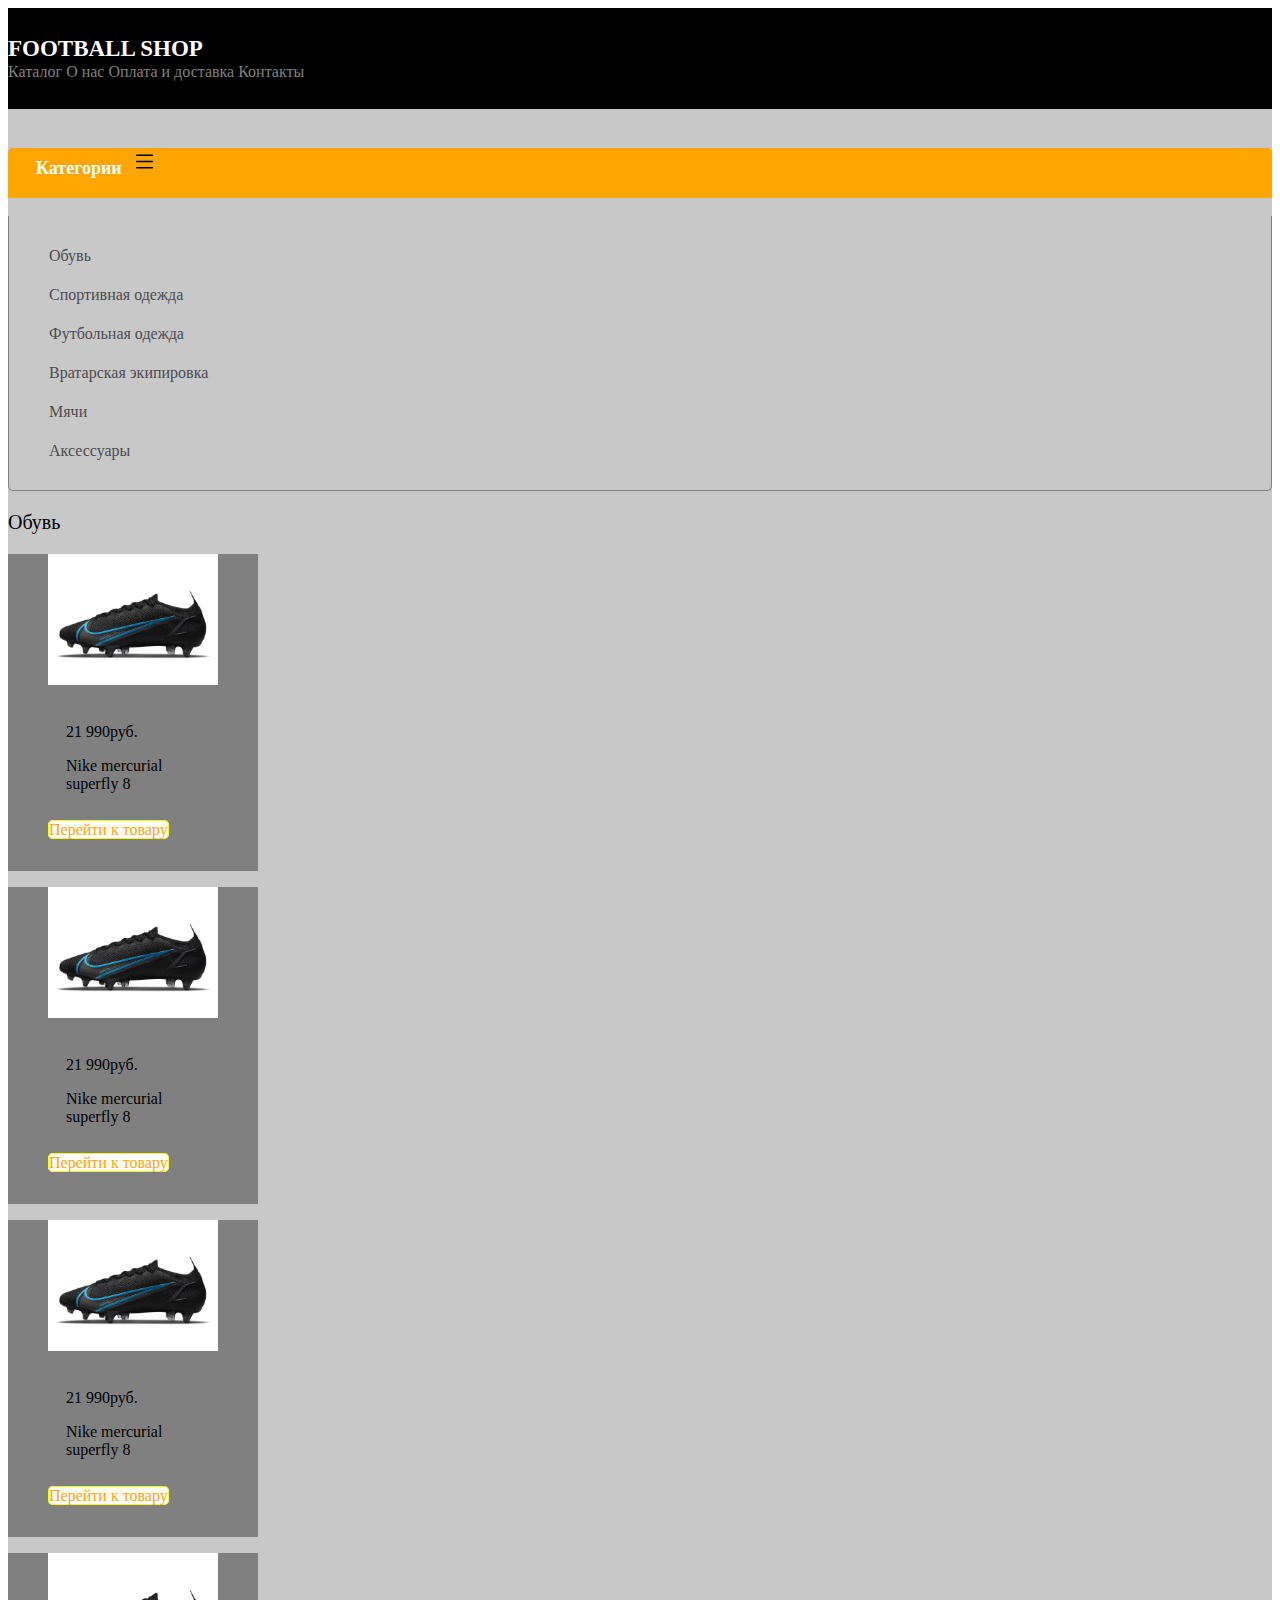
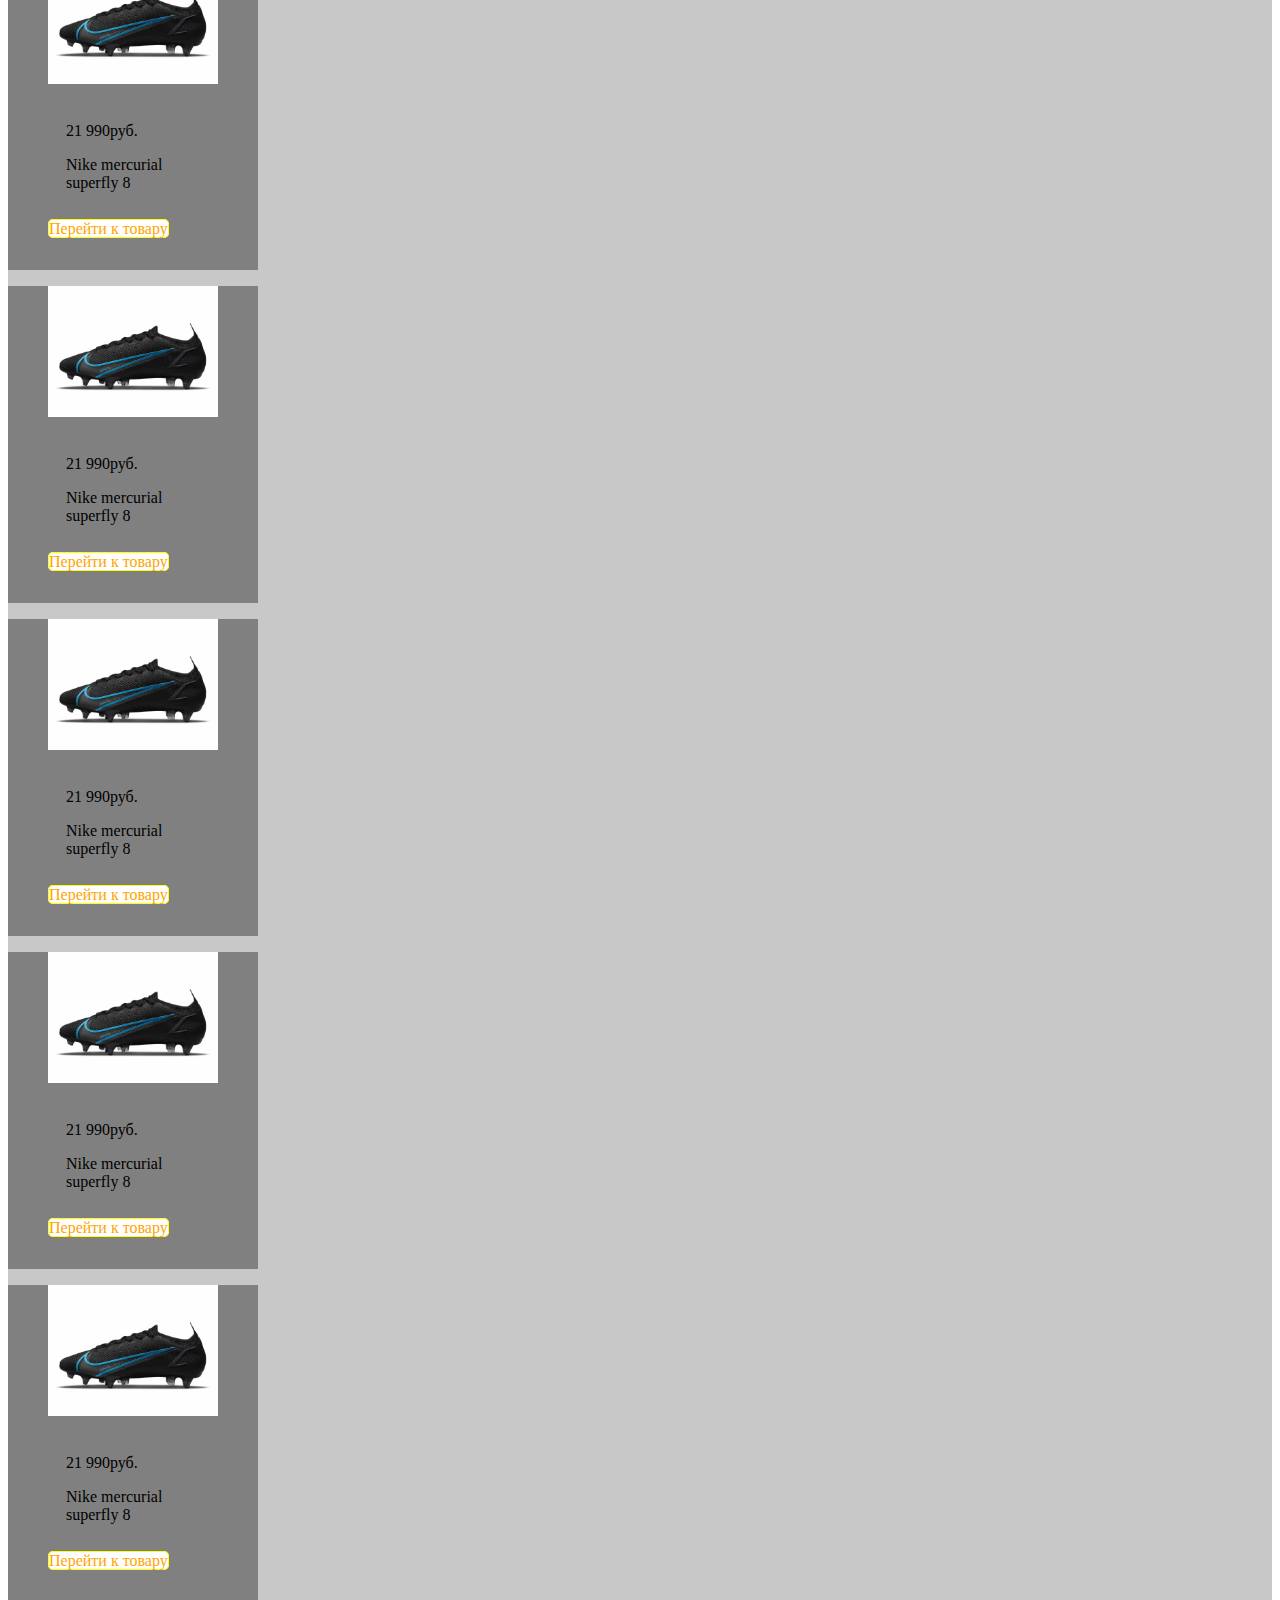
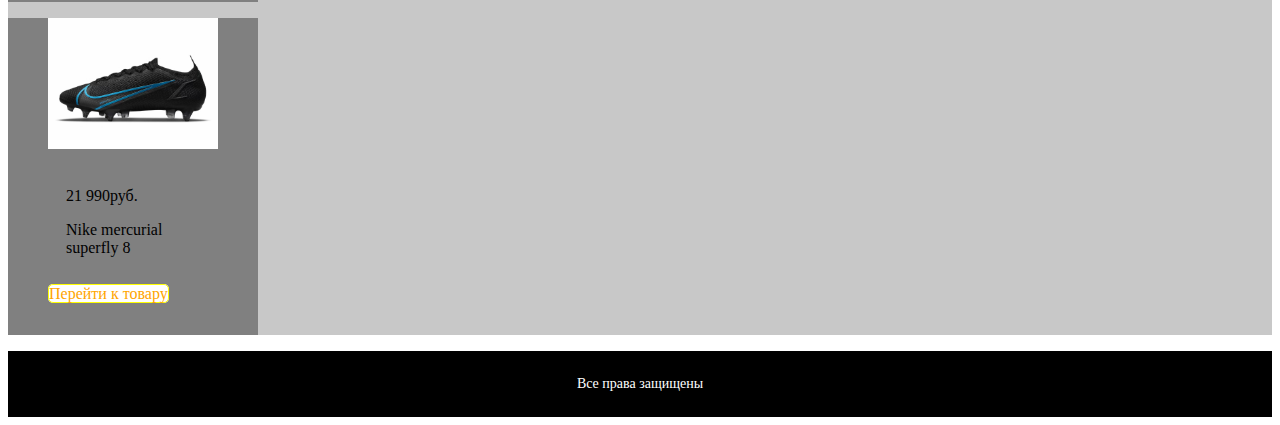
<file: index.html>
<!DOCTYPE html>
<html lang="en">

<head>
	<meta charset="UTF-8">
	<meta http-equiv="X-UA-Compatible" content="IE=edge">
	<meta name="viewport" content="width=device-width, initial-scale=1.0">
	<title>Catalog</title>
	<link rel="stylesheet" href="https://cdn.jsdelivr.net/npm/bootstrap-icons@1.10.2/font/bootstrap-icons.css">
	<link href="https://cdn.jsdelivr.net/npm/bootstrap@5.0.2/dist/css/bootstrap.min.css" rel="stylesheet"
		integrity="sha384-EVSTQN3/azprG1Anm3QDgpJLIm9Nao0Yz1ztcQTwFspd3yD65VohhpuuCOmLASjC" crossorigin="anonymous">
	<link rel="stylesheet" href="style.css">
</head>

<body>
	<header class="header">
		<div class="header container-fluid">
			<div class="container">
				<div class="row align-items-center justify-content-between">
					<a href="#" class="logo col-sm-4 col-md-4 col-lg-3 col-xl-3 col-xxl-2">
						FOOTBALL SHOP
					</a>
					<nav class="col-sm-8 col-md-6 col-lg-5 col-xxl-4 d-flex justify-content-between">
						<a href="№">Каталог</a>
						<a href="№">О нас</a>
						<a href="№">Оплата и доставка</a>
						<a href="№">Контакты</a>
					</nav>
				</div>
			</div>
		</div>
	</header>

	<main class="container-fluid">
		<div class="container">
			<section class="categories d-block d-lg-flex row justify-content-between">
				<div class="categories-menu col-12 col-md-9 mx-auto mb-4 mx-lg-0 mb-lg-0 col-lg-3">
					<h3 class="d-flex justify-content-between align-items-center ">
						Категории
						<button>
							<svg xmlns="http://www.w3.org/2000/svg" width="16" height="16" fill="currentColor"
								class="bi bi-list" viewBox="0 0 16 16">
								<path fill-rule="evenodd"
									d="M2.5 12a.5.5 0 0 1 .5-.5h10a.5.5 0 0 1 0 1H3a.5.5 0 0 1-.5-.5zm0-4a.5.5 0 0 1 .5-.5h10a.5.5 0 0 1 0 1H3a.5.5 0 0 1-.5-.5zm0-4a.5.5 0 0 1 .5-.5h10a.5.5 0 0 1 0 1H3a.5.5 0 0 1-.5-.5z" />
							</svg>
						</button>
					</h3>
					<nav class="menu">
						<ul>
							<li>
								<a href="#">Обувь</a>
							</li>
							<li>
								<a href="#">Спортивная одежда</a>
							</li>
							<li>
								<a href="#">Футбольная одежда</a>
							</li>
							<li>
								<a href="#">Вратарская экипировка</a>
							</li>
							<li>
								<a href="#">Мячи</a>
							</li>
							<li>
								<a href="#">Аксессуары</a>
							</li>
						</ul>
					</nav>
				</div>
				<div class="items col-12 col-lg-9">
					<div class="nav d-flex flex-wrap justify-content-between text-align-center">
						<div class="sort d-flex align-items-center">
							<p class="txt">Обувь</p>
						</div>
					</div>
					<div class="boxes gap-4 gap-xl-2 d-flex flex-wrap justify-content-around justify-content-xl-between">
						<div class="box mb-sm-4 mb-md-4 mb-lg-4 mb-xl-4 mb-xxl-4">
							<figure>
								<div class="figure d-flex justify-content-center align-items-center">
									<img src="изображение 14.jpg" alt="">
								</div>
								<figcaption>
									<p><span>21 990</span>руб.</p>
									<p>Nike mercurial superfly 8</p>
								</figcaption>
								<a href="index45123.html" class="d-flex justify-content-center align-items-center">Перейти к
									товару</a>
							</figure>
						</div>
						<div class="box mb-sm-4 mb-md-4 mb-lg-4 mb-xl-4 mb-xxl-4">
							<figure>
								<div class="figure">
									<img src="изображение 14.jpg" alt="">
								</div>
								<figcaption>
									<p><span>21 990</span>руб.</p>
									<p>Nike mercurial superfly 8</p>
								</figcaption>
								<a href="index45123.html" class="d-flex justify-content-center align-items-center">Перейти к
									товару</a>
							</figure>
						</div>
						<div class="box mb-sm-4 mb-md-4 mb-lg-4 mb-xl-4 mb-xxl-4">
							<figure>
								<div class="figure">
									<img src="изображение 14.jpg" alt="">
								</div>
								<figcaption>
									<p><span>21 990</span>руб.</p>
									<p>Nike mercurial superfly 8</p>
								</figcaption>
								<a href="index45123.html" class="d-flex justify-content-center align-items-center">Перейти к
									товару</a>
							</figure>
						</div>
						<div class="box mb-sm-4 mb-md-4 mb-lg-4 mb-xl-4 mb-xxl-4">
							<figure>
								<div class="figure">
									<img src="изображение 14.jpg" alt="">
								</div>
								<figcaption>
									<p><span>21 990</span>руб.</p>
									<p>Nike mercurial superfly 8</p>
								</figcaption>
								<a href="index45123.html" class="d-flex justify-content-center align-items-center">Перейти к
									товару</a>
							</figure>
						</div>
						<div class="box mb-sm-4 mb-md-4 mb-lg-4 mb-xl-4 mb-xxl-4">
							<figure>
								<div class="figure">
									<img src="изображение 14.jpg" alt="">
								</div>
								<figcaption>
									<p><span>21 990</span>руб.</p>
									<p>Nike mercurial superfly 8</p>
								</figcaption>
								<a href="index45123.html" class="d-flex justify-content-center align-items-center">Перейти к
									товару</a>
							</figure>
						</div>
						<div class="box mb-sm-4 mb-md-4 mb-lg-4 mb-xl-4 mb-xxl-4">
							<figure>
								<div class="figure">
									<img src="изображение 14.jpg" alt="">
								</div>
								<figcaption>
									<p><span>21 990</span>руб.</p>
									<p>Nike mercurial superfly 8</p>
								</figcaption>
								<a href="index45123.html" class="d-flex justify-content-center align-items-center">Перейти к
									товару</a>
							</figure>
						</div>
						<div class="box mb-sm-4 mb-md-4 mb-lg-4 mb-xl-4 mb-xxl-4">
							<figure>
								<div class="figure">
									<img src="изображение 14.jpg" alt="">
								</div>
								<figcaption>
									<p><span>21 990</span>руб.</p>
									<p>Nike mercurial superfly 8</p>
								</figcaption>
								<a href="index45123.html" class="d-flex justify-content-center align-items-center">Перейти к
									товару</a>
							</figure>
						</div>
						<div class="box mb-sm-4 mb-md-4 mb-lg-4 mb-xl-4 mb-xxl-4">
							<figure>
								<div class="figure">
									<img src="изображение 14.jpg" alt="">
								</div>
								<figcaption>
									<p><span>21 990</span>руб.</p>
									<p>Nike mercurial superfly 8</p>
								</figcaption>
								<a href="index45123.html" class="d-flex justify-content-center align-items-center">Перейти к
									товару</a>
							</figure>
						</div>
						<div class="box mb-sm-4 mb-md-4 mb-lg-4 mb-xl-4 mb-xxl-4">
							<figure>
								<div class="figure">
									<img src="изображение 14.jpg" alt="">
								</div>
								<figcaption>
									<p><span>21 990</span>руб.</p>
									<p>Nike mercurial superfly 8</p>
								</figcaption>
								<a href="index45123.html" class="d-flex justify-content-center align-items-center">Перейти к
									товару</a>
							</figure>
						</div>
					</div>
				</div>
			</section>
		</div>
	</main>

	<footer class="footer">
		<div class="container-fluid">
			<div class="container">
				<div class="text_footer">
					Все права защищены
				</div>
			</div>
		</div>
	</footer>

	<script src="https://cdn.jsdelivr.net/npm/bootstrap@5.0.2/dist/js/bootstrap.bundle.min.js"
		integrity="sha384-MrcW6ZMFYlzcLA8Nl+NtUVF0sA7MsXsP1UyJoMp4YLEuNSfAP+JcXn/tWtIaxVXM" crossorigin="anonymous">
		</script>
</body>

</html>
</file>
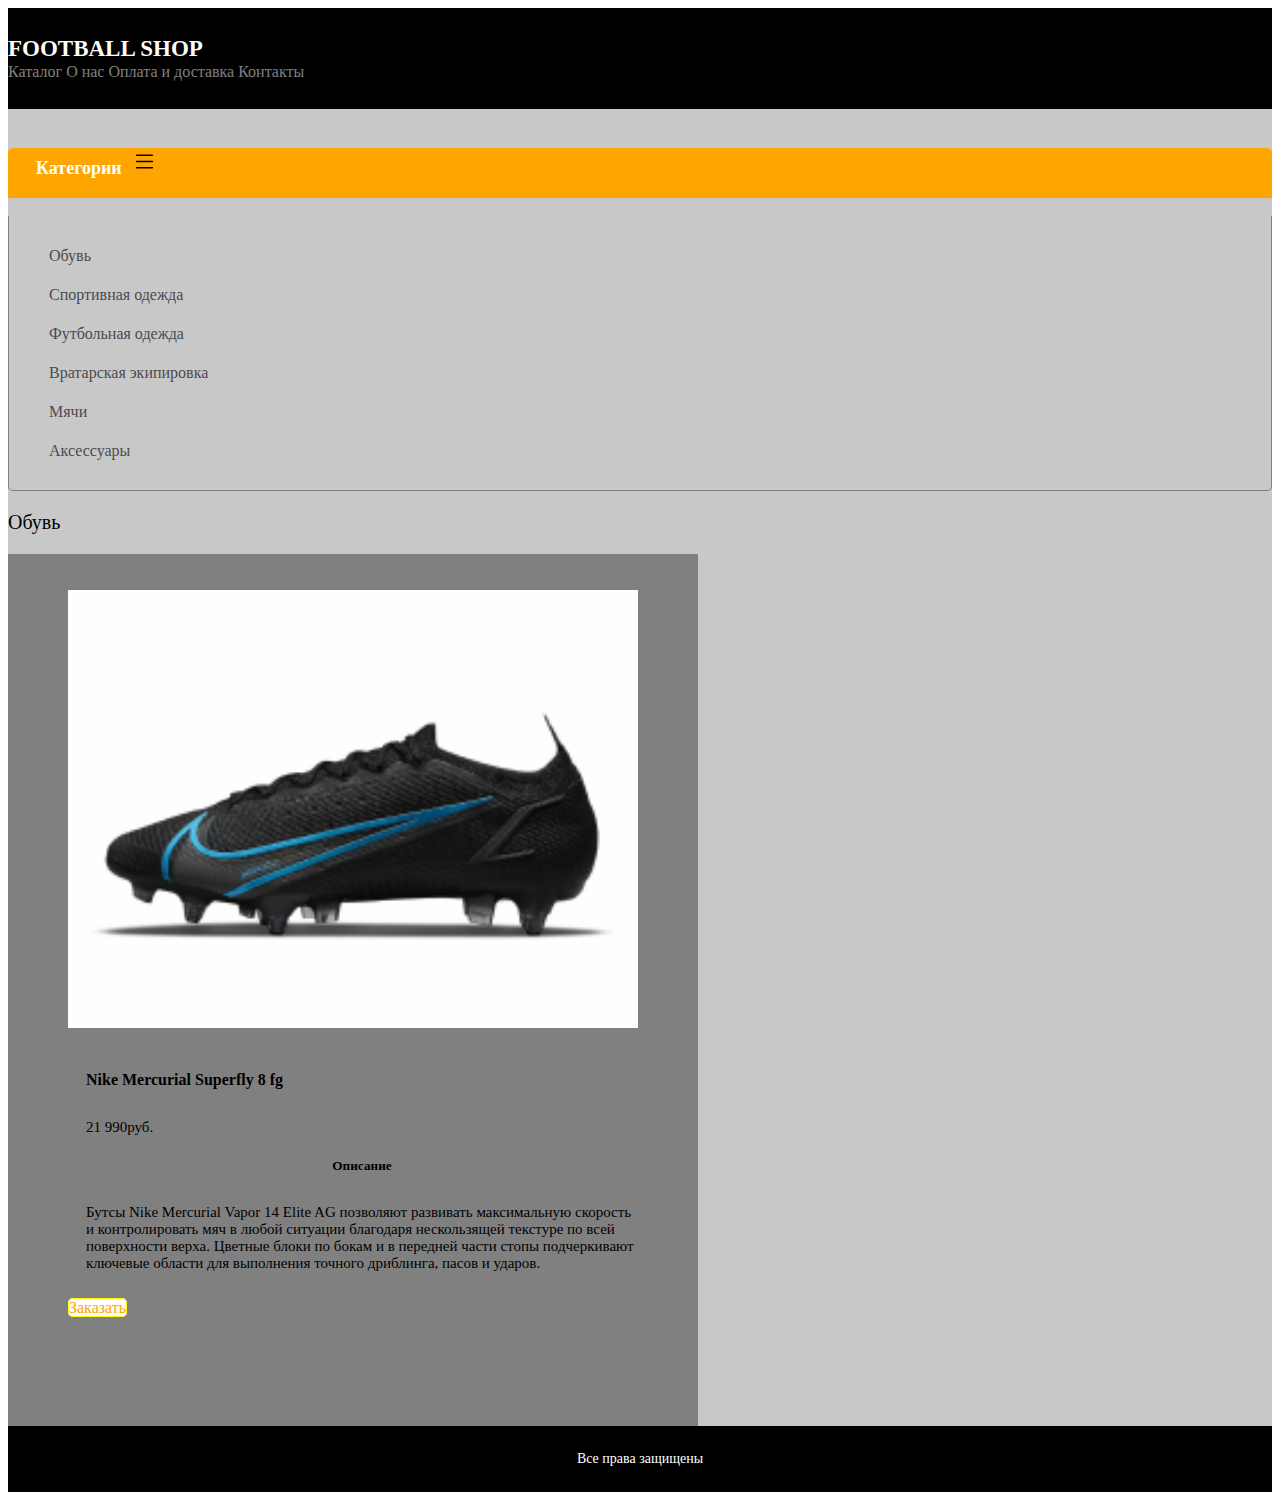
<file: index45123.html>
<!DOCTYPE html>
<html lang="en">

<head>
	<meta charset="UTF-8">
	<meta http-equiv="X-UA-Compatible" content="IE=edge">
	<meta name="viewport" content="width=device-width, initial-scale=1.0">
	<title>Stranitsa tovara</title>
	<link rel="stylesheet" href="https://cdn.jsdelivr.net/npm/bootstrap-icons@1.10.2/font/bootstrap-icons.css">
	<link href="https://cdn.jsdelivr.net/npm/bootstrap@5.0.2/dist/css/bootstrap.min.css" rel="stylesheet"
		integrity="sha384-EVSTQN3/azprG1Anm3QDgpJLIm9Nao0Yz1ztcQTwFspd3yD65VohhpuuCOmLASjC" crossorigin="anonymous">
	<link rel="stylesheet" href="index6.css">
</head>

<body>
	<header class="header">
		<div class="header container-fluid">
			<div class="container">
				<div class="row align-items-center justify-content-between">
					<a href="#" class="logo col-sm-4 col-md-4 col-lg-3 col-xl-3 col-xxl-2">
						FOOTBALL SHOP
					</a>
					<nav class="col-sm-8 col-md-6 col-lg-5 col-xxl-4 d-flex justify-content-between">
						<a href="№">Каталог</a>
						<a href="№">О нас</a>
						<a href="№">Оплата и доставка</a>
						<a href="№">Контакты</a>
					</nav>
				</div>
			</div>
		</div>
	</header>

	<main class="container-fluid">
		<div class="container">
			<section class="categories d-block d-lg-flex row justify-content-between">
				<div class="categories-menu col-12 col-md-9 mx-auto mb-4 mx-lg-0 mb-lg-0 col-lg-3">
					<h3 class="d-flex justify-content-between align-items-center ">
						Категории
						<button>
							<svg xmlns="http://www.w3.org/2000/svg" width="16" height="16" fill="currentColor"
								class="bi bi-list" viewBox="0 0 16 16">
								<path fill-rule="evenodd"
									d="M2.5 12a.5.5 0 0 1 .5-.5h10a.5.5 0 0 1 0 1H3a.5.5 0 0 1-.5-.5zm0-4a.5.5 0 0 1 .5-.5h10a.5.5 0 0 1 0 1H3a.5.5 0 0 1-.5-.5zm0-4a.5.5 0 0 1 .5-.5h10a.5.5 0 0 1 0 1H3a.5.5 0 0 1-.5-.5z" />
							</svg>
						</button>
					</h3>
					<nav class="menu">
						<ul>
							<li>
								<a href="#">Обувь</a>
							</li>
							<li>
								<a href="#">Спортивная одежда</a>
							</li>
							<li>
								<a href="#">Футбольная одежда</a>
							</li>
							<li>
								<a href="#">Вратарская экипировка</a>
							</li>
							<li>
								<a href="#">Мячи</a>
							</li>
							<li>
								<a href="#">Аксессуары</a>
							</li>
						</ul>
					</nav>
				</div>
				<div class="items col-12 col-lg-9">
					<div class="nav d-flex flex-wrap justify-content-between text-align-center">
						<div class="sort d-flex align-items-center">
							<p class="txt">Обувь</p>
						</div>
					</div>
					<div class="boxes gap-4 gap-xl-2 d-flex flex-wrap justify-content-around justify-content-xl-around">
						<div class="box mb-sm-4 mb-md-4 mb-lg-4 mb-xl-4 mb-xxl-4">
							<figure>
								<div class="figure d-flex justify-content-center align-items-center">
									<img src="изображение 14.jpg" alt="">
								</div>
								<figcaption>
									<h4>Nike Mercurial Superfly 8 fg</h4>
									<p><span>21 990</span>руб.</p>
									<h5>Описание</h5>
									<p>Бутсы Nike Mercurial Vapor 14 Elite AG позволяют
										развивать максимальную
										скорость и контролировать мяч в любой ситуации благодаря
										нескользящей текстуре по всей поверхности верха. Цветные блоки по
										бокам и в передней части стопы подчеркивают ключевые области для
										выполнения точного дриблинга, пасов и ударов.
									</p>
								</figcaption>
								<a href="№" class="d-flex justify-content-center align-items-center">Заказать</a>
							</figure>
						</div>

					</div>
				</div>
			</section>
		</div>
	</main>

	<footer class="footer">
		<div class="container-fluid">
			<div class="container">
				<div class="text_footer">
					Все права защищены
				</div>
			</div>
		</div>
	</footer>

	<script src="https://cdn.jsdelivr.net/npm/bootstrap@5.0.2/dist/js/bootstrap.bundle.min.js"
		integrity="sha384-MrcW6ZMFYlzcLA8Nl+NtUVF0sA7MsXsP1UyJoMp4YLEuNSfAP+JcXn/tWtIaxVXM" crossorigin="anonymous">
		</script>
</body>

</html>
</file>
<file: style.css>
.header {
	padding: 14px 0;
	background-color: black;

}

.logo {
	font-size: 23px;
	font-weight: bold;
	text-decoration: none;
	color: white;
	transition: 0.5s all ease;
}

.logo:hover {
	color: orange;
}

header .header nav a {
	font-size: 1rem;
	line-height: 19px;
	color: gray;
	padding-bottom: 5px;
	border-bottom: 1px solid transparent;
	text-decoration: none;
	transition: 0.5s all ease;
}

header .header nav a:hover {
	color: orange;
	border-bottom: 1px solid yellow;
}

main {
	background-color: #c8c8c8;
}

.categories {
	padding-top: 21px;

}

.categories .categories-menu h3 {
	height: 50px;
	background-color: orange;
	border-radius: 5px 5px 0px 0px;
	font-size: 1.125em;
	line-height: 25px;
	color: #fff;
	padding-left: 28px;
	padding-right: 15px;
}

.categories .categories-menu button {
	border: none;
	outline: none;
	background: transparent;
	transition: 0.5s all ease;
}

.categories .categories-menu button:hover {
	color: white;
}

.categories .categories-menu button svg {
	width: 25px;
	height: 25px;
}

.txt {
	font-size: 20px;
	justify-content: center;
}

.categories .categories-menu .menu {
	border-left: 1px solid gray;
	border-right: 1px solid gray;
	border-bottom: 1px solid gray;
	border-radius: 0 0 5px 5px;
	padding-bottom: 10px;
	padding-top: 14px;
}

.categories .categories-menu .menu ul li {
	margin-bottom: 20px;
}

.categories .categories-menu .menu ul li a {
	font-size: 1rem;
	line-height: 19px;
	color: #4B4B4E;
	transition: 0.5s all ease;
}

.categories .categories-menu .menu ul li a:hover {
	color: orange;
}

li {
	list-style-type: none;
}

a {
	text-decoration: none;

}

.items .boxes .box {
	width: 250px;
	background-color: gray;
	/*margin-bottom: 50px;*/
}

.items .boxes .box figure {
	height: 317px;
}



img {
	width: 100%;
}

figcaption {
	padding: 18px 0 12px 18px;
}

.items .boxes .box a {
	background-color: white;
	border: 1px solid yellow;
	border-radius: 5px;
	height: 40px;
	width: 100%;
	color: orange;
	transition: 0.5s all ease;
}

.items .boxes .box a:hover {
	background-color: orange;
	color: white;
}

footer {
	background-color: black;
	display: flex;
	justify-content: center;
	align-items: center;
}

.text_footer {
	text-align: center;
	padding: 25px 0;
	font-size: 14px;
	font-weight: 200;
	color: #fff;
}

@media screen and (max-width: 1200px) {

	header .header .logo img {
		max-width: 100%;
	}
}

@media screen and (max-width: 768px) {

	.logo {
		font-size: 18px;
	}

	.items .boxes .box {
		width: 235px;
	}
}
</file>
<file: index6.css>
.header {
	padding: 14px 0;
	background-color: black;
}

.logo {
	font-size: 23px;
	font-weight: bold;
	text-decoration: none;
	color: white;
	transition: 0.5s all ease;
}

.logo:hover {
	color: orange;
}

header .header nav a {
	font-size: 1rem;
	line-height: 19px;
	color: gray;
	padding-bottom: 5px;
	border-bottom: 1px solid transparent;
	text-decoration: none;
	transition: 0.5s all ease;
}

header .header nav a:hover {
	color: orange;
	border-bottom: 1px solid yellow;
}

main {
	background-color: #c8c8c8;
}

.categories {
	padding-top: 21px;

}

.categories .categories-menu h3 {
	height: 50px;
	background-color: orange;
	border-radius: 5px 5px 0px 0px;
	font-size: 1.125em;
	line-height: 25px;
	color: #fff;
	padding-left: 28px;
	padding-right: 15px;
}

.categories .categories-menu button {
	border: none;
	outline: none;
	background: transparent;
}

.categories .categories-menu button svg {
	width: 25px;
	height: 25px;
}

.txt {
	font-size: 20px;
	justify-content: center;
}

.categories .categories-menu .menu {
	border-left: 1px solid gray;
	border-right: 1px solid gray;
	border-bottom: 1px solid gray;
	border-radius: 0 0 5px 5px;
	padding-bottom: 10px;
	padding-top: 14px;
}

.categories .categories-menu .menu ul li {
	margin-bottom: 20px;
}

.categories .categories-menu .menu ul li a {
	font-size: 1rem;
	line-height: 19px;
	color: #4B4B4E;
	transition: 0.5s all ease;
}

.categories .categories-menu .menu ul li a:hover {
	color: orange;
}

li {
	list-style-type: none;
}

a {
	text-decoration: none;

}

.items .boxes .box {
	width: 480px;
	background-color: gray;
	/*margin-bottom: 50px;*/
	padding: 20px;
}

.items .boxes .box p {
	margin-top: 30px;
	text-align: left;
	font-size: 15px;
	font-weight: 400;
}

h4 {
	text-align: left;
	font-weight: bold;
}

h5 {
	text-align: center;
	font-weight: bold;
}

.items .boxes .box figure {
	height: 700px;
}



img {
	width: 100%;
}

figcaption {
	padding: 18px 0 12px 18px;
}

.items .boxes .box a {
	background-color: white;
	border: 1px solid yellow;
	border-radius: 5px;
	height: 40px;
	width: 100%;
	color: orange;
	transition: 0.5s all ease;
}

.items .boxes .box a:hover {
	background-color: orange;
	color: white;
}

footer {
	background-color: black;
	display: flex;
	justify-content: center;
	align-items: center;
}

.text_footer {
	text-align: center;
	padding: 25px 0;
	font-size: 14px;
	font-weight: 200;
	color: #fff;
}

@media screen and (max-width: 1586px) {

	header .header .logo img {
		max-width: 100%;
	}

	.items .boxes .box {
		width: 650px;
	}

	.items .boxes .box figure {
		height: 800px;
	}
}

@media screen and (max-width: 1200px) {

	header .header .logo img {
		max-width: 100%;
	}
}

@media screen and (max-width: 992px) {

	header .header .logo img {
		max-width: 100%;
	}

	.items .boxes .box {
		width: 530px;
	}

	.items .boxes .box figure {
		height: 730px;
	}
}

@media screen and (max-width: 768px) {

	.logo {
		font-size: 18px;
	}

	.items .boxes .box {
		width: 500px;
	}

	.items .boxes .box figure {
		height: 710px;
	}
}

@media screen and (max-width: 586px) {

	.logo {
		font-size: 18px;
	}

	.items .boxes .box {
		width: 320px;
	}

	.items .boxes .box figure {
		height: 680px;
	}
}

@media screen and (max-width: 580px) {

	.logo {
		font-size: 18px;
	}

	.items .boxes .box {
		width: 320px;
	}

	.items .boxes .box figure {
		height: 680px;
	}
}

@media screen and (max-width: 364px) {

	.logo {
		font-size: 18px;
	}

	.items .boxes .box {
		width: 220px;
	}

	.items .boxes .box figure {
		height: 780px;

	}
}
</file>
